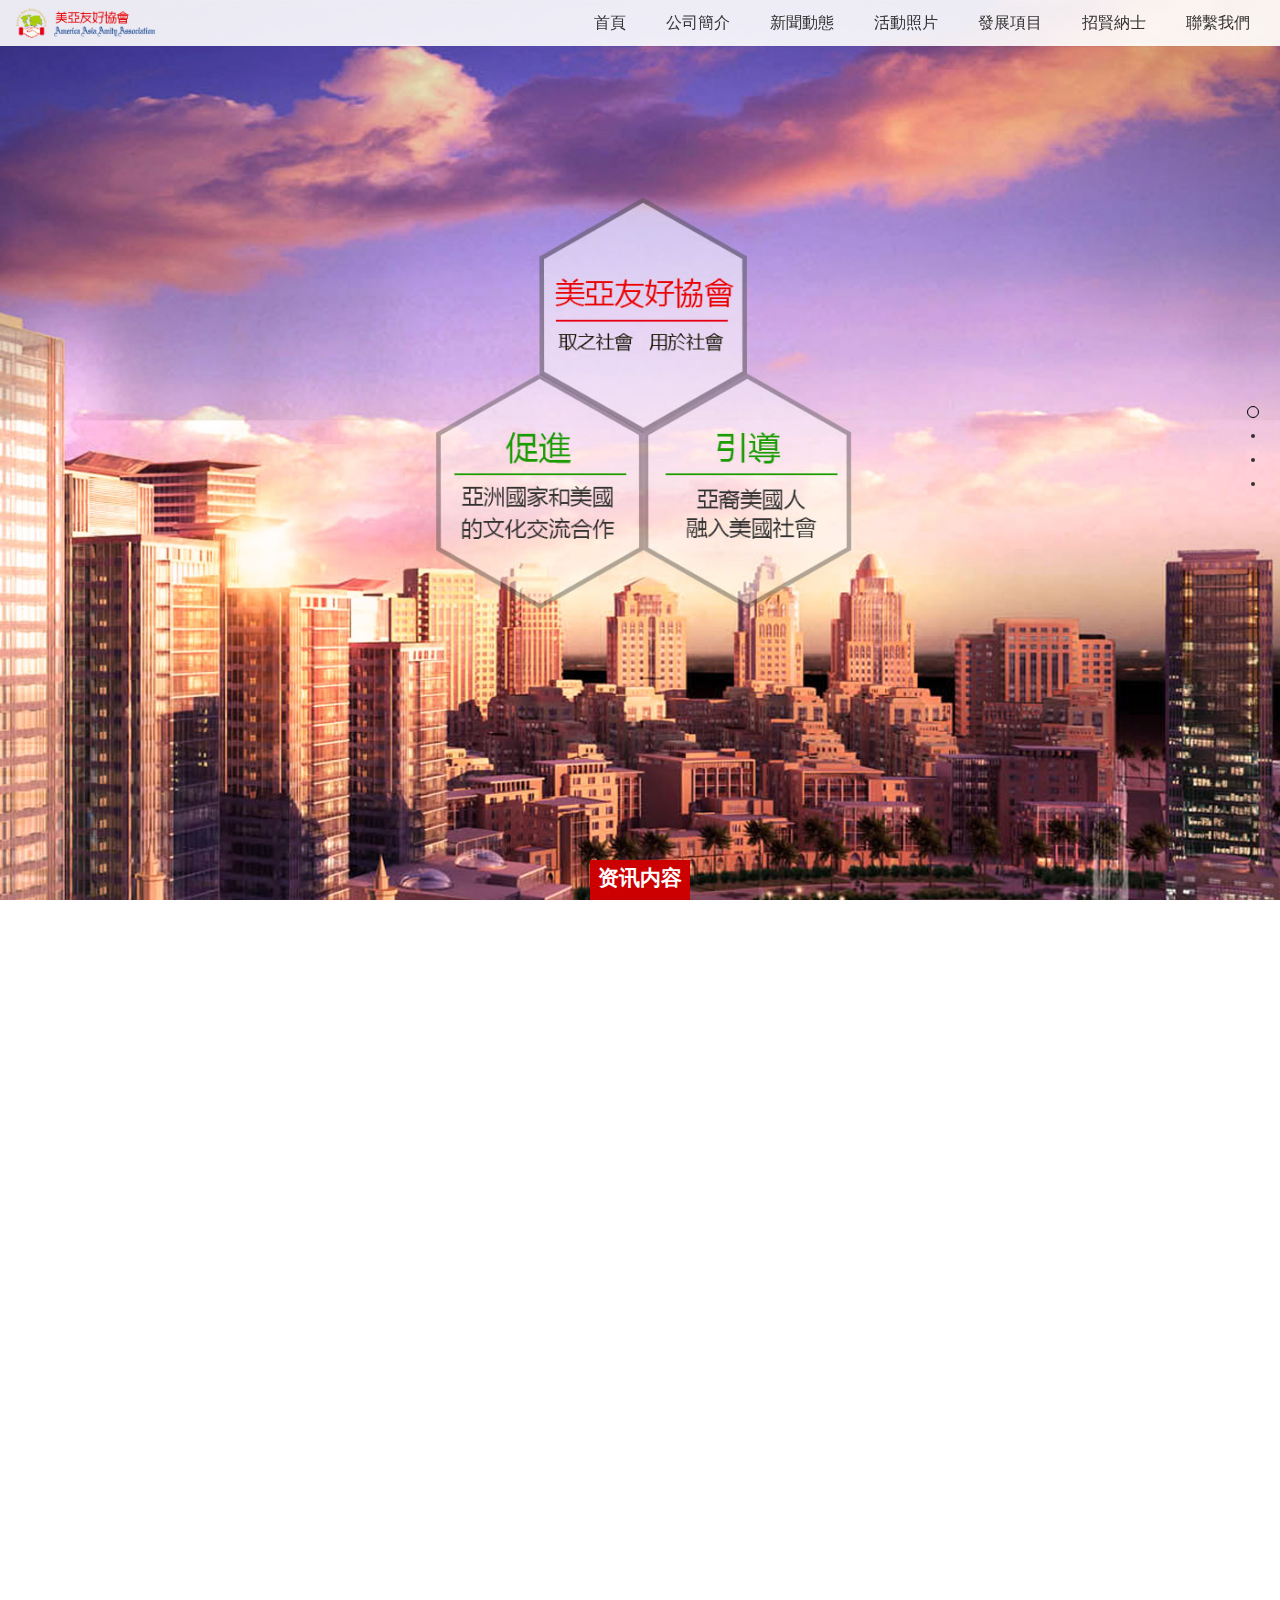
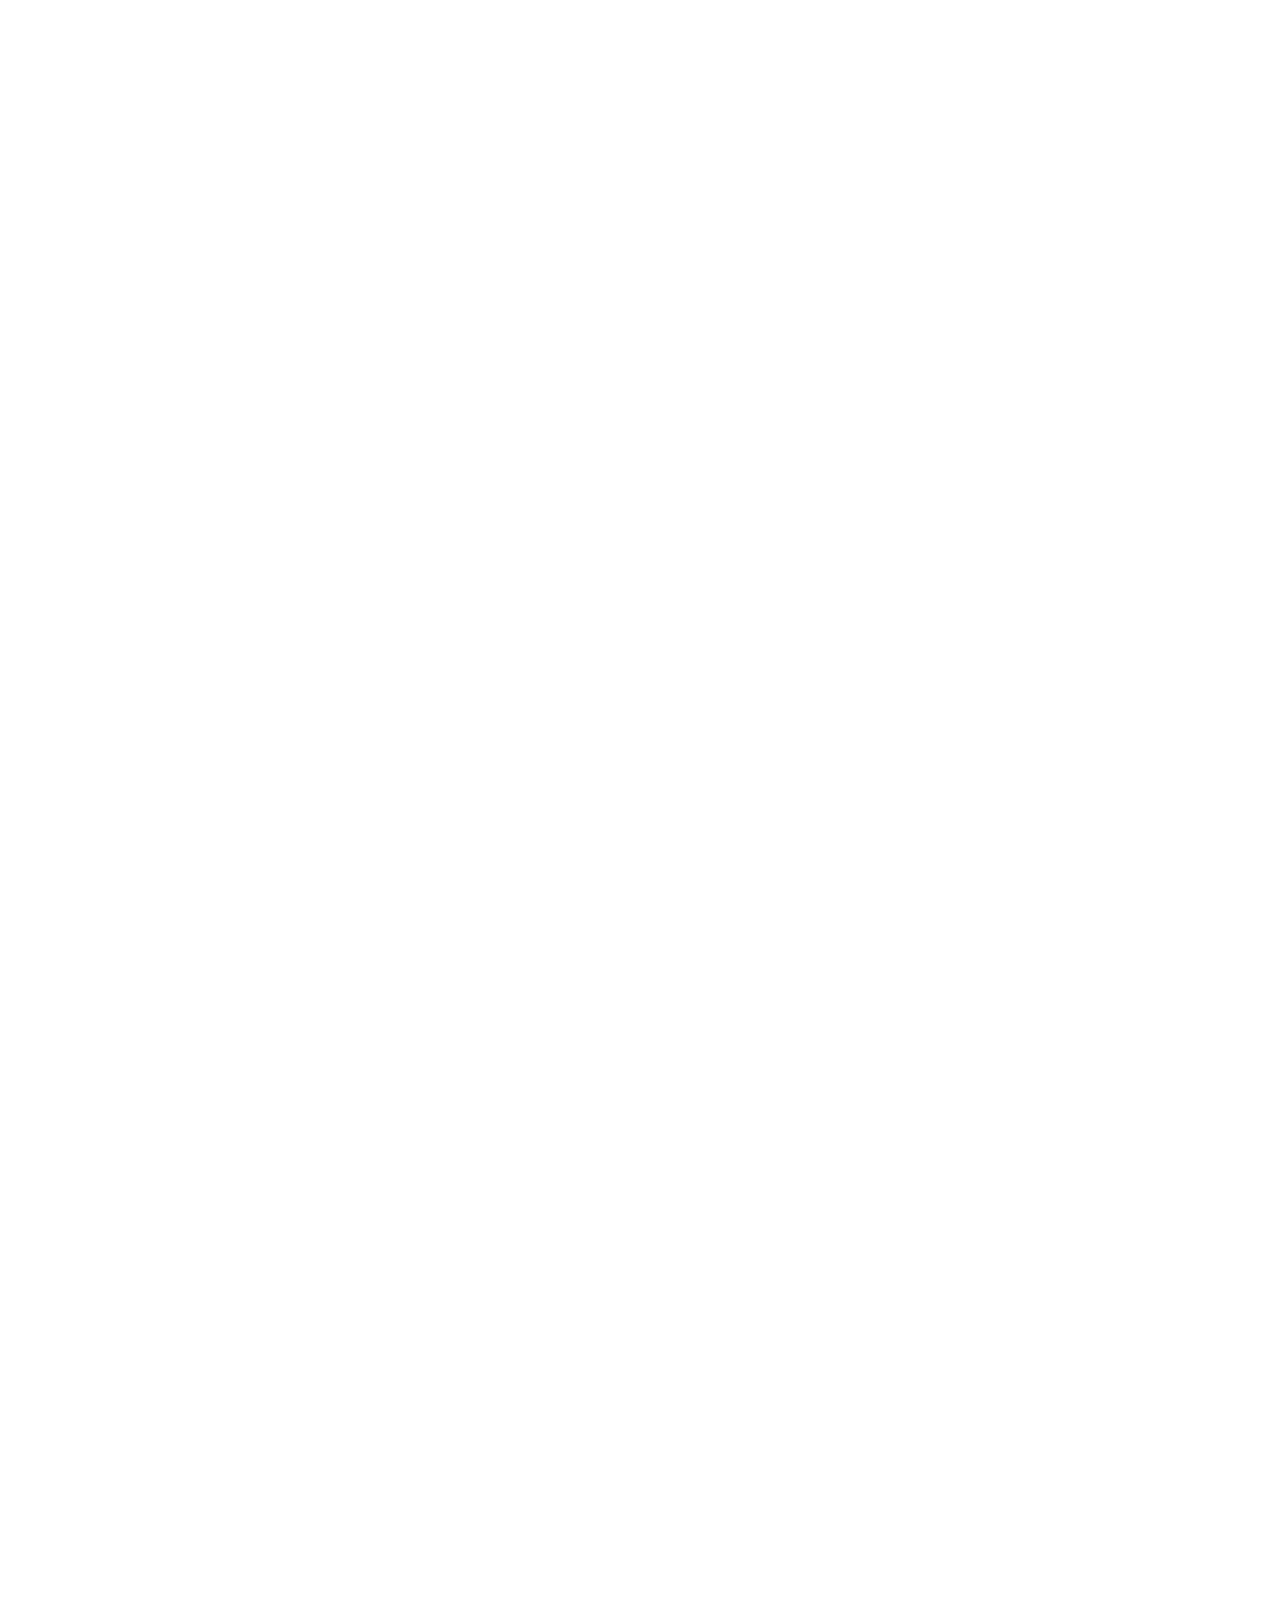
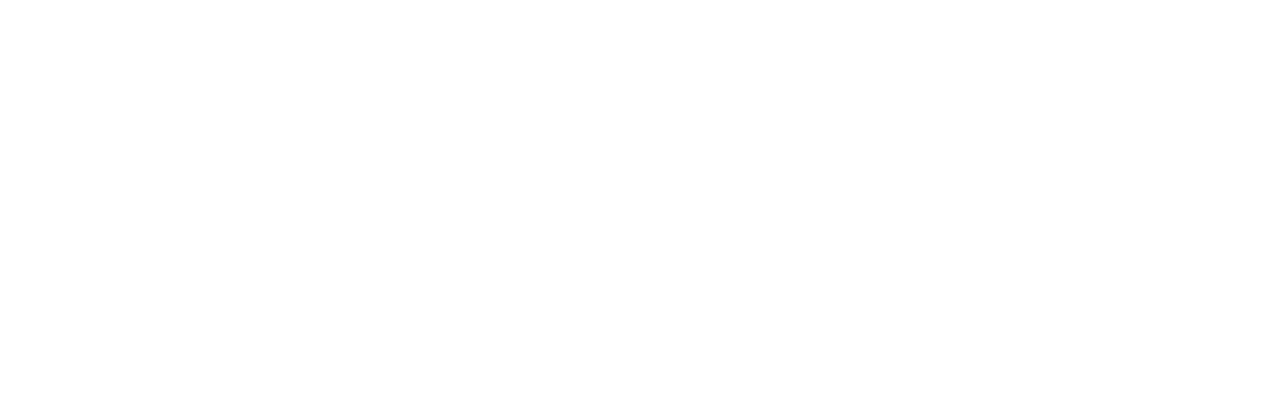
<file: 亚美友好/html/index.html>
<!DOCTYPE html>
<html lang="en">
<head>
  <meta charset="UTF-8">
  <title>美亚友好网站</title>
  <link rel="stylesheet" href="../css/index.css">
  <script src="../js/jquery.js"></script>
  <script src="../js/jquery.fullPage.min.js"></script>
  <script src="../js/common.js"></script>
  <script>
    $(document).ready(function() {
      $('#fullpage').fullpage({
        sectionsColor: ['#1bbc9b', '#4BBFC3', '#7BAABE', 'whitesmoke'],
        anchors: ['firstPage', 'secondPage', '3rdPage', '4thpage'],
        menu: '#menu',
        css3: true,
        afterLoad: function (anchorLink, index) {
          console.log(anchorLink)
          if ('4thpage' === anchorLink) {

            $('.main-con').slideDown();
          }
          if ('3rdPage' === anchorLink) {
            $('.main-con').slideUp();
          }
        }
      });
      $('.main h2').click(function(){
        if($('.main-con').is(':hidden')){
          $('.main-con').slideDown();
        } else {
          $('.main-con').slideUp();
        }
      })
      new Roll('active');
    });
  </script>
</head>
<body>
  <div class="header">
    <div class="logo"><img src="../image/logo.png" height="30" alt=""></div>
    <ul class="nav">
      <li><a href="index.html">首頁</a></li>
      <li><a href="about.html">公司簡介</a></li>
      <li><a href="news.html">新聞動態</a></li>
      <li><a href="photo.html">活動照片</a></li>
      <li><a href="case.html">發展項目</a></li>
      <li><a href="join.html">招賢納士</a></li>
      <li><a href="contact.html">聯繫我們</a></li>
    </ul>
  </div>
  <ul id="menu" class="fullPage-menu">
    <li data-menuanchor="firstPage" class="active"><a href="#firstPage"><span></span></a></li>
    <li data-menuanchor="secondPage" class=""><a href="#secondPage"><span></span></a></li>
    <li data-menuanchor="3rdPage" class=""><a href="#3rdPage"><span></span></a></li>
    <li data-menuanchor="4thpage" class=""><a href="#4thpage"><span></span></a></li>
  </ul>
  <div id="fullpage">
    <div class="section active" id="section0">
      <div class="bg"><img src="../image/section1.jpg" alt=""></div>
    </div>
    <div class="section" id="section1">
      <div class="bg"><img src="../image/page_bg_partners.jpg" alt=""></div>
    </div>
    <div class="section" id="section2">
      <div class="bg"><img src="../image/page_bg_content.jpg" alt=""></div>
    </div>
    <div class="section" id="section3">
      <div class="bg"><img src="../image/page_bg_casus.jpg" alt=""></div>
    </div>
  </div>
  <div class="main">
    <h2>资讯内容</h2>
    <div class="main-con cc">
      <div class="about">
        <h3>关于我们</h3>
        <p>美亚友好协公司簡介公司美亚友好协簡介公司美亚友好协簡介公司簡介公司簡美亚友好协介公司簡介公司簡介公司簡介公司簡介公司簡介公司簡介公司簡介公司簡介公介美亚友好协美亚友好协美亚友好协美亚友好协美亚友好协美亚友好协</p>
      </div>
      <div class="photo">
        <h3>活动图片</h3>
        <div id='active'>
          <span class="case-left">左</span>
          <div class="case-c">
            <ul class="case-list cc">                             
              <li><a href="#"><img src="../image/img.png" alt=""></a></li>
              <li><a href="#"><img src="../image/img.png" alt=""></a></li>
              <li><a href="#"><img src="../image/img.png" alt=""></a></li>
              <li><a href="#"><img src="../image/img.png" alt=""></a></li>  
              <li><a href="#"><img src="../image/img.png" alt=""></a></li>  
              <li><a href="#"><img src="../image/img.png" alt=""></a></li>  
              <li><a href="#"><img src="../image/img.png" alt=""></a></li>  
              <li><a href="#"><img src="../image/img.png" alt=""></a></li>  
            </ul>
          </div>
          <span class="case-right">右</span>
        </div>
      </div>
      <div class="link">
        <strong>友情链接：</strong><a href="#">美亚友好协</a><a href="#">美亚友好协</a><a href="#">美亚友好协</a>
      </div>
      <div class="index-foot">
        <div class="fl">©2014 美亚友好协</div>
        <div class="fr">
          地址：世界的某地；电话：18688888888；联系人：赵先生
        </div>
      </div>
    </div>
  </div>
</body>
</html>
</file>
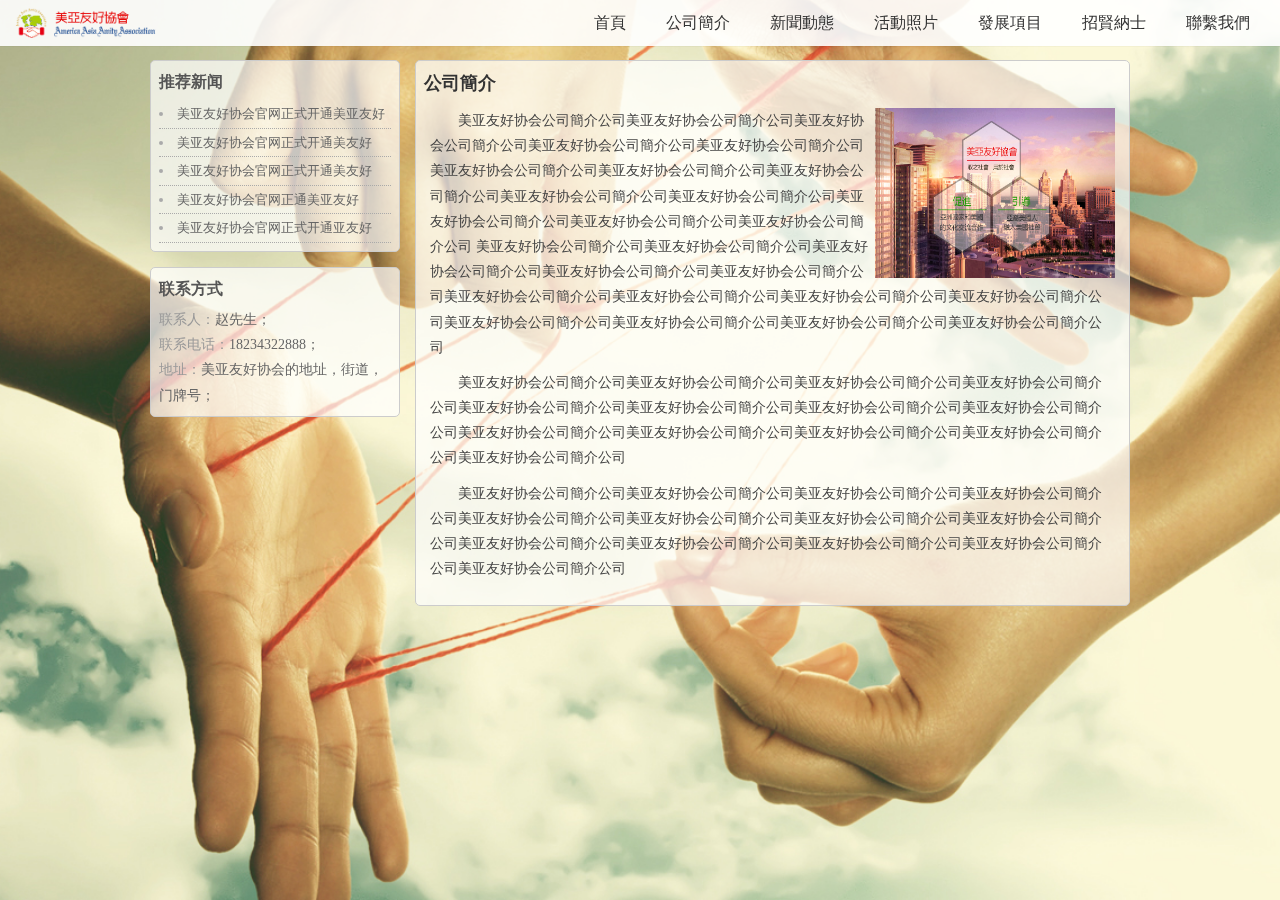
<file: 亚美友好/html/about.html>
<!DOCTYPE html>
<html lang="en">
<head>
  <meta charset="UTF-8">
  <title>美亚友好网站</title>
  <link rel="stylesheet" href="../css/index.css">
  <script src="../js/jquery.js"></script>
  <script src="../js/common.js"></script>
  <script>
    
  </script>
  <style>
    body{background: #f4f4f4}
  </style>
</head>
<body>
  <div class="header">
    <div class="logo"><img src="../image/logo.png" height="30" alt=""></div>
    <ul class="nav">
      <li><a href="index.html">首頁</a></li>
      <li><a href="about.html">公司簡介</a></li>
      <li><a href="news.html">新聞動態</a></li>
      <li><a href="photo.html">活動照片</a></li>
      <li><a href="case.html">發展項目</a></li>
      <li><a href="join.html">招賢納士</a></li>
      <li><a href="contact.html">聯繫我們</a></li>
    </ul>
  </div>
  <div class="page-wrap">
    <div class="page">
      <div class="box-mod">
        <h1>公司簡介</h1>
        <div class="con-wrap">
          <p>
            <img src="../image/about.png" class="fr" alt="" width="240" height="170">美亚友好协会公司簡介公司美亚友好协会公司簡介公司美亚友好协会公司簡介公司美亚友好协会公司簡介公司美亚友好协会公司簡介公司美亚友好协会公司簡介公司美亚友好协会公司簡介公司美亚友好协会公司簡介公司美亚友好协会公司簡介公司美亚友好协会公司簡介公司美亚友好协会公司簡介公司美亚友好协会公司簡介公司美亚友好协会公司簡介公司
            美亚友好协会公司簡介公司美亚友好协会公司簡介公司美亚友好协会公司簡介公司美亚友好协会公司簡介公司美亚友好协会公司簡介公司美亚友好协会公司簡介公司美亚友好协会公司簡介公司美亚友好协会公司簡介公司美亚友好协会公司簡介公司美亚友好协会公司簡介公司美亚友好协会公司簡介公司美亚友好协会公司簡介公司美亚友好协会公司簡介公司
          </p>
          <p>
            美亚友好协会公司簡介公司美亚友好协会公司簡介公司美亚友好协会公司簡介公司美亚友好协会公司簡介公司美亚友好协会公司簡介公司美亚友好协会公司簡介公司美亚友好协会公司簡介公司美亚友好协会公司簡介公司美亚友好协会公司簡介公司美亚友好协会公司簡介公司美亚友好协会公司簡介公司美亚友好协会公司簡介公司美亚友好协会公司簡介公司
          </p>
          <p>
            美亚友好协会公司簡介公司美亚友好协会公司簡介公司美亚友好协会公司簡介公司美亚友好协会公司簡介公司美亚友好协会公司簡介公司美亚友好协会公司簡介公司美亚友好协会公司簡介公司美亚友好协会公司簡介公司美亚友好协会公司簡介公司美亚友好协会公司簡介公司美亚友好协会公司簡介公司美亚友好协会公司簡介公司美亚友好协会公司簡介公司
          </p>
        </div>
      </div>
    </div>
    <div class="side">
      <div class="box-mod">
        <h3>推荐新闻</h3>
        <ul class="li-txt">
          <li><a href="#">美亚友好协会官网正式开通美亚友好</a></li>
          <li><a href="#">美亚友好协会官网正式开通美友好</a></li>
          <li><a href="#">美亚友好协会官网正式开通美友好</a></li>
          <li><a href="#">美亚友好协会官网正通美亚友好</a></li>
          <li><a href="#">美亚友好协会官网正式开通亚友好</a></li>
        </ul>
      </div>
      <div class="box-mod">
        <h3>联系方式</h3>
        <div class="sid-cantact">
          <p>
            <span>联系人：</span>赵先生；
          </p>
          <p>
            <span>联系电话：</span>18234322888；
          </p>
          <p>
            <span>地址：</span>美亚友好协会的地址，街道，门牌号；
          </p>
        </div>
      </div>
    </div>

  </div>
  <div class="wrap-bg" id='wrap-bg'></div>
  <script>
  background('wrap-bg', '../image/page_bg_content.jpg')
  </script>
</body>
</html>
</file>
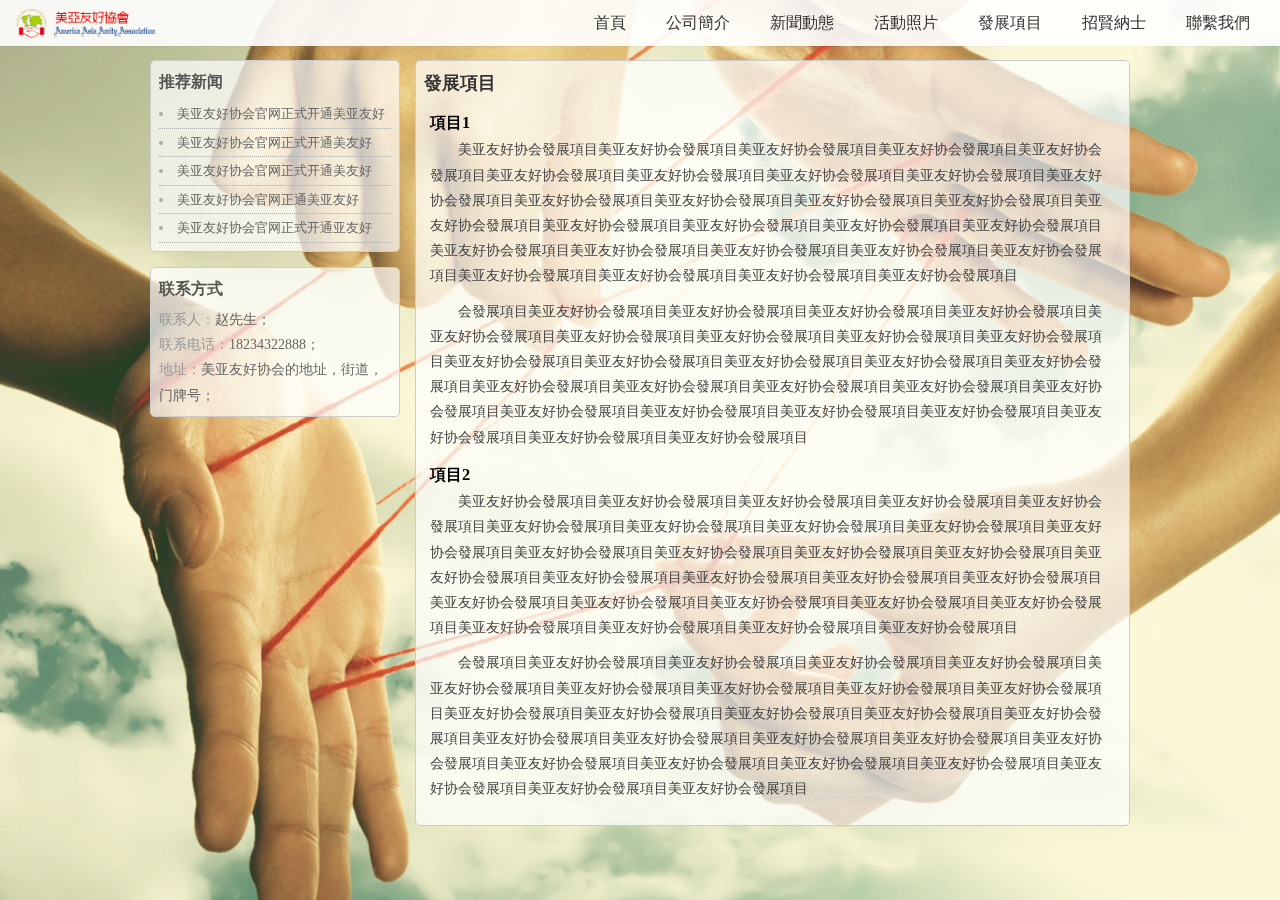
<file: 亚美友好/html/case.html>
<!DOCTYPE html>
<html lang="en">
<head>
  <meta charset="UTF-8">
  <title>美亚友好网站</title>
  <link rel="stylesheet" href="../css/index.css">
  <script src="../js/jquery.js"></script>
  <script src="../js/common.js"></script>
  <script>
    
  </script>
  <style>
    body{background: #f4f4f4}
  </style>
</head>
<body>
  <div class="header">
    <div class="logo"><img src="../image/logo.png" height="30" alt=""></div>
    <ul class="nav">
      <li><a href="index.html">首頁</a></li>
      <li><a href="about.html">公司簡介</a></li>
      <li><a href="news.html">新聞動態</a></li>
      <li><a href="photo.html">活動照片</a></li>
      <li><a href="case.html">發展項目</a></li>
      <li><a href="join.html">招賢納士</a></li>
      <li><a href="contact.html">聯繫我們</a></li>
    </ul>
  </div>
  <div class="page-wrap">
    <div class="page">
      <div class="box-mod">
        <h1>發展項目</h1>
        <div class="con-wrap">
          <h3>項目1</h3>            
          <p>
            美亚友好协会發展項目美亚友好协会發展項目美亚友好协会發展項目美亚友好协会發展項目美亚友好协会發展項目美亚友好协会發展項目美亚友好协会發展項目美亚友好协会發展項目美亚友好协会發展項目美亚友好协会發展項目美亚友好协会發展項目美亚友好协会發展項目美亚友好协会發展項目美亚友好协会發展項目美亚友好协会發展項目美亚友好协会發展項目美亚友好协会發展項目美亚友好协会發展項目美亚友好协会發展項目美亚友好协会發展項目美亚友好协会發展項目美亚友好协会發展項目美亚友好协会發展項目美亚友好协会發展項目美亚友好协会發展項目美亚友好协会發展項目美亚友好协会發展項目美亚友好协会發展項目
          </p>
          <p>
            会發展項目美亚友好协会發展項目美亚友好协会發展項目美亚友好协会發展項目美亚友好协会發展項目美亚友好协会發展項目美亚友好协会發展項目美亚友好协会發展項目美亚友好协会發展項目美亚友好协会發展項目美亚友好协会發展項目美亚友好协会發展項目美亚友好协会發展項目美亚友好协会發展項目美亚友好协会發展項目美亚友好协会發展項目美亚友好协会發展項目美亚友好协会發展項目美亚友好协会發展項目美亚友好协会發展項目美亚友好协会發展項目美亚友好协会發展項目美亚友好协会發展項目美亚友好协会發展項目美亚友好协会發展項目美亚友好协会發展項目美亚友好协会發展項目
          </p>
           <h3>項目2</h3>            
          <p>
            美亚友好协会發展項目美亚友好协会發展項目美亚友好协会發展項目美亚友好协会發展項目美亚友好协会發展項目美亚友好协会發展項目美亚友好协会發展項目美亚友好协会發展項目美亚友好协会發展項目美亚友好协会發展項目美亚友好协会發展項目美亚友好协会發展項目美亚友好协会發展項目美亚友好协会發展項目美亚友好协会發展項目美亚友好协会發展項目美亚友好协会發展項目美亚友好协会發展項目美亚友好协会發展項目美亚友好协会發展項目美亚友好协会發展項目美亚友好协会發展項目美亚友好协会發展項目美亚友好协会發展項目美亚友好协会發展項目美亚友好协会發展項目美亚友好协会發展項目美亚友好协会發展項目
          </p>
          <p>
            会發展項目美亚友好协会發展項目美亚友好协会發展項目美亚友好协会發展項目美亚友好协会發展項目美亚友好协会發展項目美亚友好协会發展項目美亚友好协会發展項目美亚友好协会發展項目美亚友好协会發展項目美亚友好协会發展項目美亚友好协会發展項目美亚友好协会發展項目美亚友好协会發展項目美亚友好协会發展項目美亚友好协会發展項目美亚友好协会發展項目美亚友好协会發展項目美亚友好协会發展項目美亚友好协会發展項目美亚友好协会發展項目美亚友好协会發展項目美亚友好协会發展項目美亚友好协会發展項目美亚友好协会發展項目美亚友好协会發展項目美亚友好协会發展項目
          </p>
        </div>
      </div>
    </div>
    <div class="side">
      <div class="box-mod">
        <h3>推荐新闻</h3>
        <ul class="li-txt">
          <li><a href="#">美亚友好协会官网正式开通美亚友好</a></li>
          <li><a href="#">美亚友好协会官网正式开通美友好</a></li>
          <li><a href="#">美亚友好协会官网正式开通美友好</a></li>
          <li><a href="#">美亚友好协会官网正通美亚友好</a></li>
          <li><a href="#">美亚友好协会官网正式开通亚友好</a></li>
        </ul>
      </div>
      <div class="box-mod">
        <h3>联系方式</h3>
        <div class="sid-cantact">
          <p>
            <span>联系人：</span>赵先生；
          </p>
          <p>
            <span>联系电话：</span>18234322888；
          </p>
          <p>
            <span>地址：</span>美亚友好协会的地址，街道，门牌号；
          </p>
        </div>
      </div>
    </div>

  </div>
  <div class="wrap-bg" id='wrap-bg'></div>
  <script>
  background('wrap-bg', '../image/page_bg_content.jpg')
  </script>
</body>
</html>
</file>
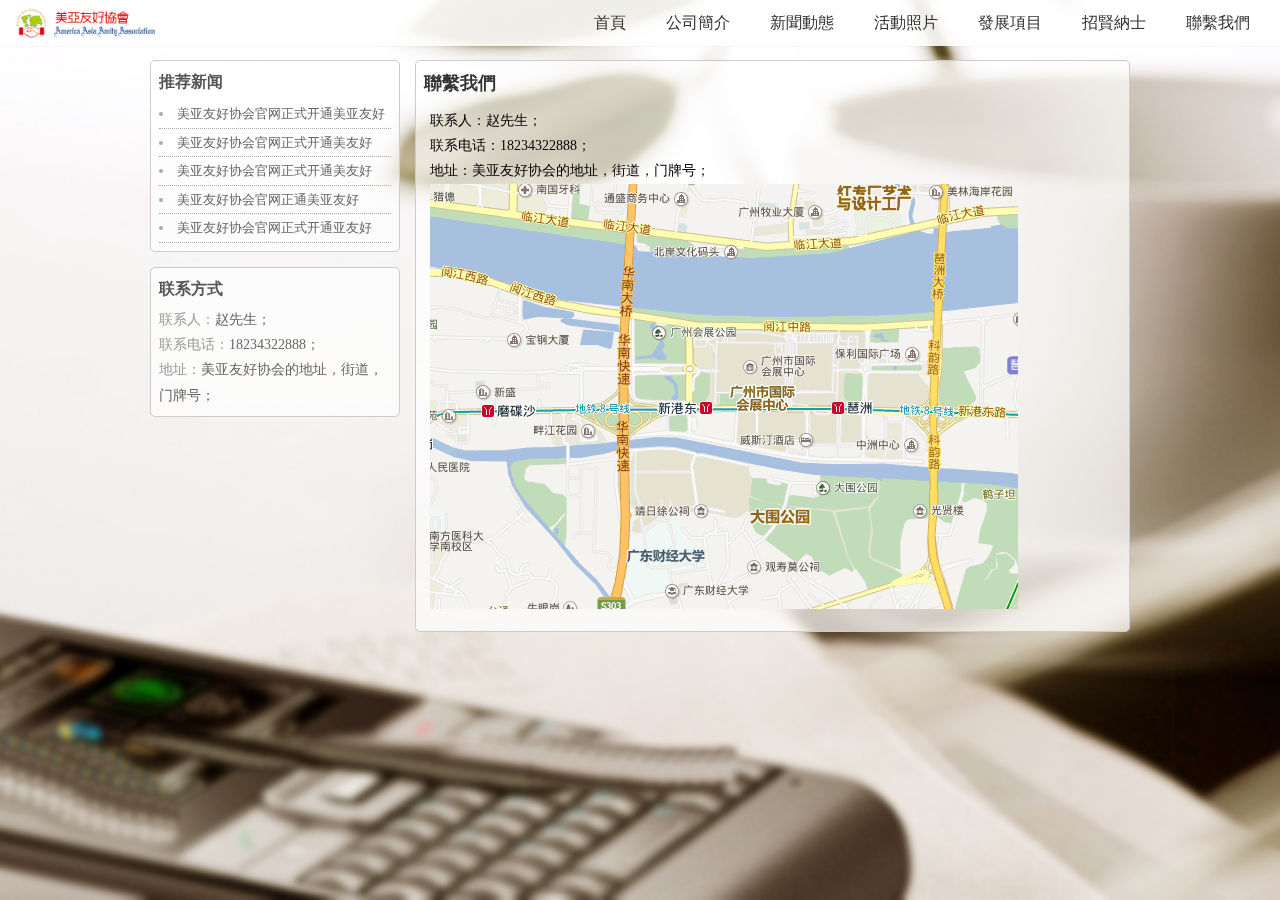
<file: 亚美友好/html/contact.html>
<!DOCTYPE html>
<html lang="en">
<head>
  <meta charset="UTF-8">
  <title>美亚友好网站</title>
  <link rel="stylesheet" href="../css/index.css">
  <script src="../js/jquery.js"></script>
  <script src="../js/common.js"></script>
  <script>
    
  </script>
  <style>
    body{background: #f4f4f4}
  </style>
</head>
<body>
  <div class="header">
    <div class="logo"><img src="../image/logo.png" height="30" alt=""></div>
    <ul class="nav">
      <li><a href="index.html">首頁</a></li>
      <li><a href="about.html">公司簡介</a></li>
      <li><a href="news.html">新聞動態</a></li>
      <li><a href="photo.html">活動照片</a></li>
      <li><a href="case.html">發展項目</a></li>
      <li><a href="join.html">招賢納士</a></li>
      <li><a href="contact.html">聯繫我們</a></li>
    </ul>
  </div>
  <div class="page-wrap">
    <div class="page">
      <div class="box-mod">
        <h1>聯繫我們</h1>
        <div class="con-wrap">
           <div>
            <span>联系人：</span>赵先生；
          </div>
          <div>
            <span>联系电话：</span>18234322888；
          </div>
          <div>
            <span>地址：</span>美亚友好协会的地址，街道，门牌号；
          </div>
          <img src="../image/map.png" alt="">
        </div>
      </div>
    </div>
    <div class="side">
      <div class="box-mod">
        <h3>推荐新闻</h3>
        <ul class="li-txt">
          <li><a href="#">美亚友好协会官网正式开通美亚友好</a></li>
          <li><a href="#">美亚友好协会官网正式开通美友好</a></li>
          <li><a href="#">美亚友好协会官网正式开通美友好</a></li>
          <li><a href="#">美亚友好协会官网正通美亚友好</a></li>
          <li><a href="#">美亚友好协会官网正式开通亚友好</a></li>
        </ul>
      </div>
      <div class="box-mod">
        <h3>联系方式</h3>
        <div class="sid-cantact">
          <p>
            <span>联系人：</span>赵先生；
          </p>
          <p>
            <span>联系电话：</span>18234322888；
          </p>
          <p>
            <span>地址：</span>美亚友好协会的地址，街道，门牌号；
          </p>
        </div>
      </div>
    </div>

  </div>
  <div class="wrap-bg" id='wrap-bg'></div>
  <script>
  background('wrap-bg', '../image/page_bg_contact.jpg')
  </script>
</body>
</html>
</file>
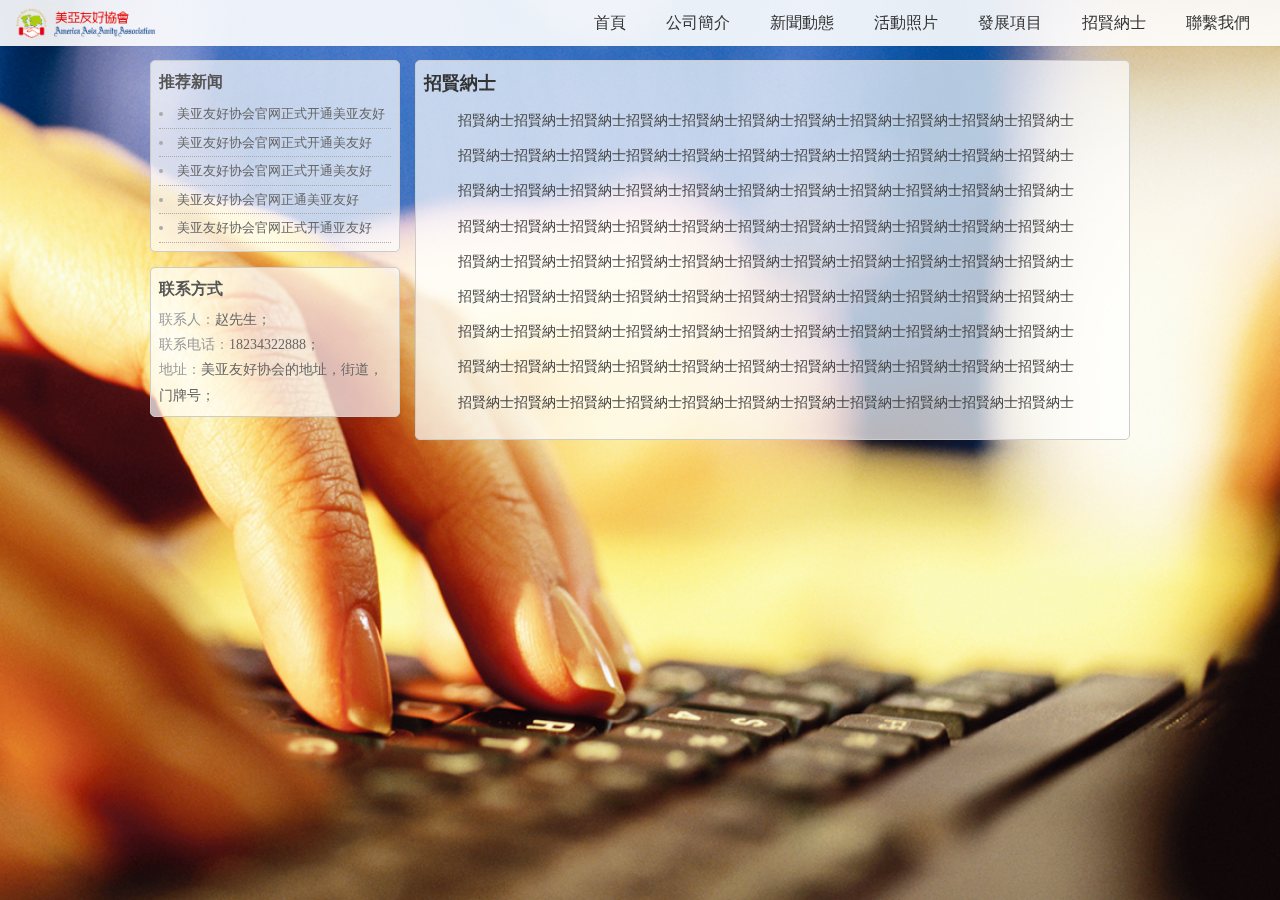
<file: 亚美友好/html/join.html>
<!DOCTYPE html>
<html lang="en">
<head>
  <meta charset="UTF-8">
  <title>美亚友好网站</title>
  <link rel="stylesheet" href="../css/index.css">
  <script src="../js/jquery.js"></script>
  <script src="../js/common.js"></script>
  <script>
    
  </script>
  <style>
    body{background: #f4f4f4}
  </style>
</head>
<body>
  <div class="header">
    <div class="logo"><img src="../image/logo.png" height="30" alt=""></div>
    <ul class="nav">
      <li><a href="index.html">首頁</a></li>
      <li><a href="about.html">公司簡介</a></li>
      <li><a href="news.html">新聞動態</a></li>
      <li><a href="photo.html">活動照片</a></li>
      <li><a href="case.html">發展項目</a></li>
      <li><a href="join.html">招賢納士</a></li>
      <li><a href="contact.html">聯繫我們</a></li>
    </ul>
  </div>
  <div class="page-wrap">
    <div class="page">
      <div class="box-mod">
        <h1>招賢納士</h1>
        <div class="con-wrap">
          <p>招賢納士招賢納士招賢納士招賢納士招賢納士招賢納士招賢納士招賢納士招賢納士招賢納士招賢納士</p>
          <p>招賢納士招賢納士招賢納士招賢納士招賢納士招賢納士招賢納士招賢納士招賢納士招賢納士招賢納士</p>
          <p>招賢納士招賢納士招賢納士招賢納士招賢納士招賢納士招賢納士招賢納士招賢納士招賢納士招賢納士</p>
          <p>招賢納士招賢納士招賢納士招賢納士招賢納士招賢納士招賢納士招賢納士招賢納士招賢納士招賢納士</p>
          <p>招賢納士招賢納士招賢納士招賢納士招賢納士招賢納士招賢納士招賢納士招賢納士招賢納士招賢納士</p>
          <p>招賢納士招賢納士招賢納士招賢納士招賢納士招賢納士招賢納士招賢納士招賢納士招賢納士招賢納士</p>
          <p>招賢納士招賢納士招賢納士招賢納士招賢納士招賢納士招賢納士招賢納士招賢納士招賢納士招賢納士</p>
          <p>招賢納士招賢納士招賢納士招賢納士招賢納士招賢納士招賢納士招賢納士招賢納士招賢納士招賢納士</p>
          <p>招賢納士招賢納士招賢納士招賢納士招賢納士招賢納士招賢納士招賢納士招賢納士招賢納士招賢納士</p>
        </div>
      </div>
    </div>
    <div class="side">
      <div class="box-mod">
        <h3>推荐新闻</h3>
        <ul class="li-txt">
          <li><a href="#">美亚友好协会官网正式开通美亚友好</a></li>
          <li><a href="#">美亚友好协会官网正式开通美友好</a></li>
          <li><a href="#">美亚友好协会官网正式开通美友好</a></li>
          <li><a href="#">美亚友好协会官网正通美亚友好</a></li>
          <li><a href="#">美亚友好协会官网正式开通亚友好</a></li>
        </ul>
      </div>
      <div class="box-mod">
        <h3>联系方式</h3>
        <div class="sid-cantact">
          <p>
            <span>联系人：</span>赵先生；
          </p>
          <p>
            <span>联系电话：</span>18234322888；
          </p>
          <p>
            <span>地址：</span>美亚友好协会的地址，街道，门牌号；
          </p>
        </div>
      </div>
    </div>

  </div>
  <div class="wrap-bg" id='wrap-bg'></div>
  <script>
  background('wrap-bg', '../image/page_bg_partners.jpg')
  </script>
</body>
</html>
</file>
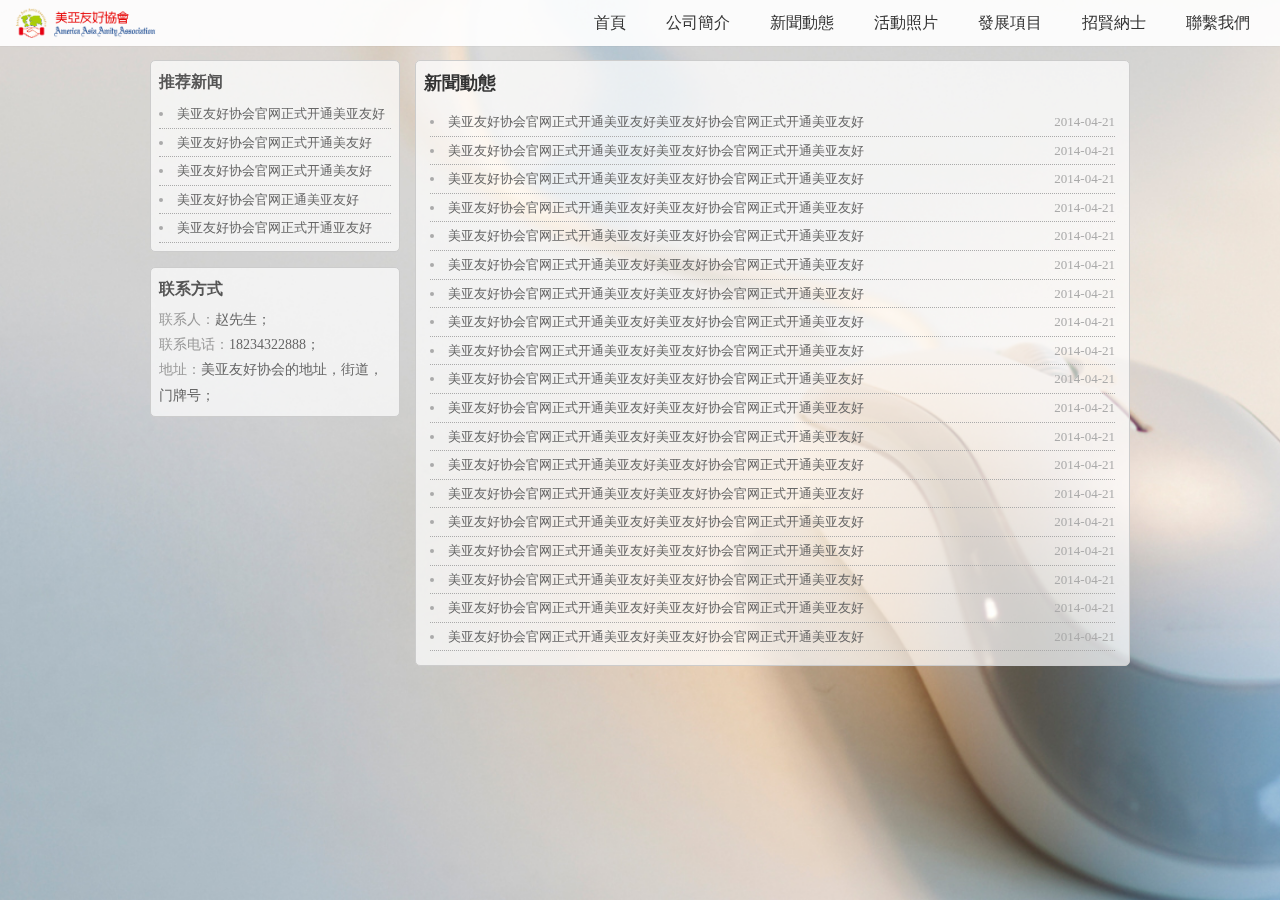
<file: 亚美友好/html/news.html>
<!DOCTYPE html>
<html lang="en">
<head>
  <meta charset="UTF-8">
  <title>美亚友好网站</title>
  <link rel="stylesheet" href="../css/index.css">
  <script src="../js/jquery.js"></script>
  <script src="../js/common.js"></script>
  <script>
    
  </script>
  <style>
    body{background: #f4f4f4}
  </style>
</head>
<body>
  <div class="header">
    <div class="logo"><img src="../image/logo.png" height="30" alt=""></div>
    <ul class="nav">
      <li><a href="index.html">首頁</a></li>
      <li><a href="about.html">公司簡介</a></li>
      <li><a href="news.html">新聞動態</a></li>
      <li><a href="photo.html">活動照片</a></li>
      <li><a href="case.html">發展項目</a></li>
      <li><a href="join.html">招賢納士</a></li>
      <li><a href="contact.html">聯繫我們</a></li>
    </ul>
  </div>
  <div class="page-wrap">
    <div class="page">
      <div class="box-mod">
        <h1>新聞動態</h1>
        <div class="con-wrap">
         <ul class="li-txt">
           <li><span class="fr">2014-04-21</span><a href="#">美亚友好协会官网正式开通美亚友好美亚友好协会官网正式开通美亚友好</a></li>
           <li><span class="fr">2014-04-21</span><a href="#">美亚友好协会官网正式开通美亚友好美亚友好协会官网正式开通美亚友好</a></li>
           <li><span class="fr">2014-04-21</span><a href="#">美亚友好协会官网正式开通美亚友好美亚友好协会官网正式开通美亚友好</a></li>
           <li><span class="fr">2014-04-21</span><a href="#">美亚友好协会官网正式开通美亚友好美亚友好协会官网正式开通美亚友好</a></li>
           <li><span class="fr">2014-04-21</span><a href="#">美亚友好协会官网正式开通美亚友好美亚友好协会官网正式开通美亚友好</a></li>
           <li><span class="fr">2014-04-21</span><a href="#">美亚友好协会官网正式开通美亚友好美亚友好协会官网正式开通美亚友好</a></li>
           <li><span class="fr">2014-04-21</span><a href="#">美亚友好协会官网正式开通美亚友好美亚友好协会官网正式开通美亚友好</a></li>
           <li><span class="fr">2014-04-21</span><a href="#">美亚友好协会官网正式开通美亚友好美亚友好协会官网正式开通美亚友好</a></li>
           <li><span class="fr">2014-04-21</span><a href="#">美亚友好协会官网正式开通美亚友好美亚友好协会官网正式开通美亚友好</a></li>
           <li><span class="fr">2014-04-21</span><a href="#">美亚友好协会官网正式开通美亚友好美亚友好协会官网正式开通美亚友好</a></li>
           <li><span class="fr">2014-04-21</span><a href="#">美亚友好协会官网正式开通美亚友好美亚友好协会官网正式开通美亚友好</a></li>
           <li><span class="fr">2014-04-21</span><a href="#">美亚友好协会官网正式开通美亚友好美亚友好协会官网正式开通美亚友好</a></li>
           <li><span class="fr">2014-04-21</span><a href="#">美亚友好协会官网正式开通美亚友好美亚友好协会官网正式开通美亚友好</a></li>
           <li><span class="fr">2014-04-21</span><a href="#">美亚友好协会官网正式开通美亚友好美亚友好协会官网正式开通美亚友好</a></li>
           <li><span class="fr">2014-04-21</span><a href="#">美亚友好协会官网正式开通美亚友好美亚友好协会官网正式开通美亚友好</a></li>
           <li><span class="fr">2014-04-21</span><a href="#">美亚友好协会官网正式开通美亚友好美亚友好协会官网正式开通美亚友好</a></li>
           <li><span class="fr">2014-04-21</span><a href="#">美亚友好协会官网正式开通美亚友好美亚友好协会官网正式开通美亚友好</a></li>
           <li><span class="fr">2014-04-21</span><a href="#">美亚友好协会官网正式开通美亚友好美亚友好协会官网正式开通美亚友好</a></li>
           <li><span class="fr">2014-04-21</span><a href="#">美亚友好协会官网正式开通美亚友好美亚友好协会官网正式开通美亚友好</a></li>
         </ul>
        </div>
      </div>
    </div>
    <div class="side">
      <div class="box-mod">
        <h3>推荐新闻</h3>
        <ul class="li-txt">
          <li><a href="#">美亚友好协会官网正式开通美亚友好</a></li>
          <li><a href="#">美亚友好协会官网正式开通美友好</a></li>
          <li><a href="#">美亚友好协会官网正式开通美友好</a></li>
          <li><a href="#">美亚友好协会官网正通美亚友好</a></li>
          <li><a href="#">美亚友好协会官网正式开通亚友好</a></li>
        </ul>
      </div>
      <div class="box-mod">
        <h3>联系方式</h3>
        <div class="sid-cantact">
          <p>
            <span>联系人：</span>赵先生；
          </p>
          <p>
            <span>联系电话：</span>18234322888；
          </p>
          <p>
            <span>地址：</span>美亚友好协会的地址，街道，门牌号；
          </p>
        </div>
      </div>
    </div>

  </div>
  <div class="wrap-bg" id='wrap-bg'></div>
  <script>
  background('wrap-bg', '../image/page_bg_scope.jpg')
  </script>
</body>
</html>
</file>
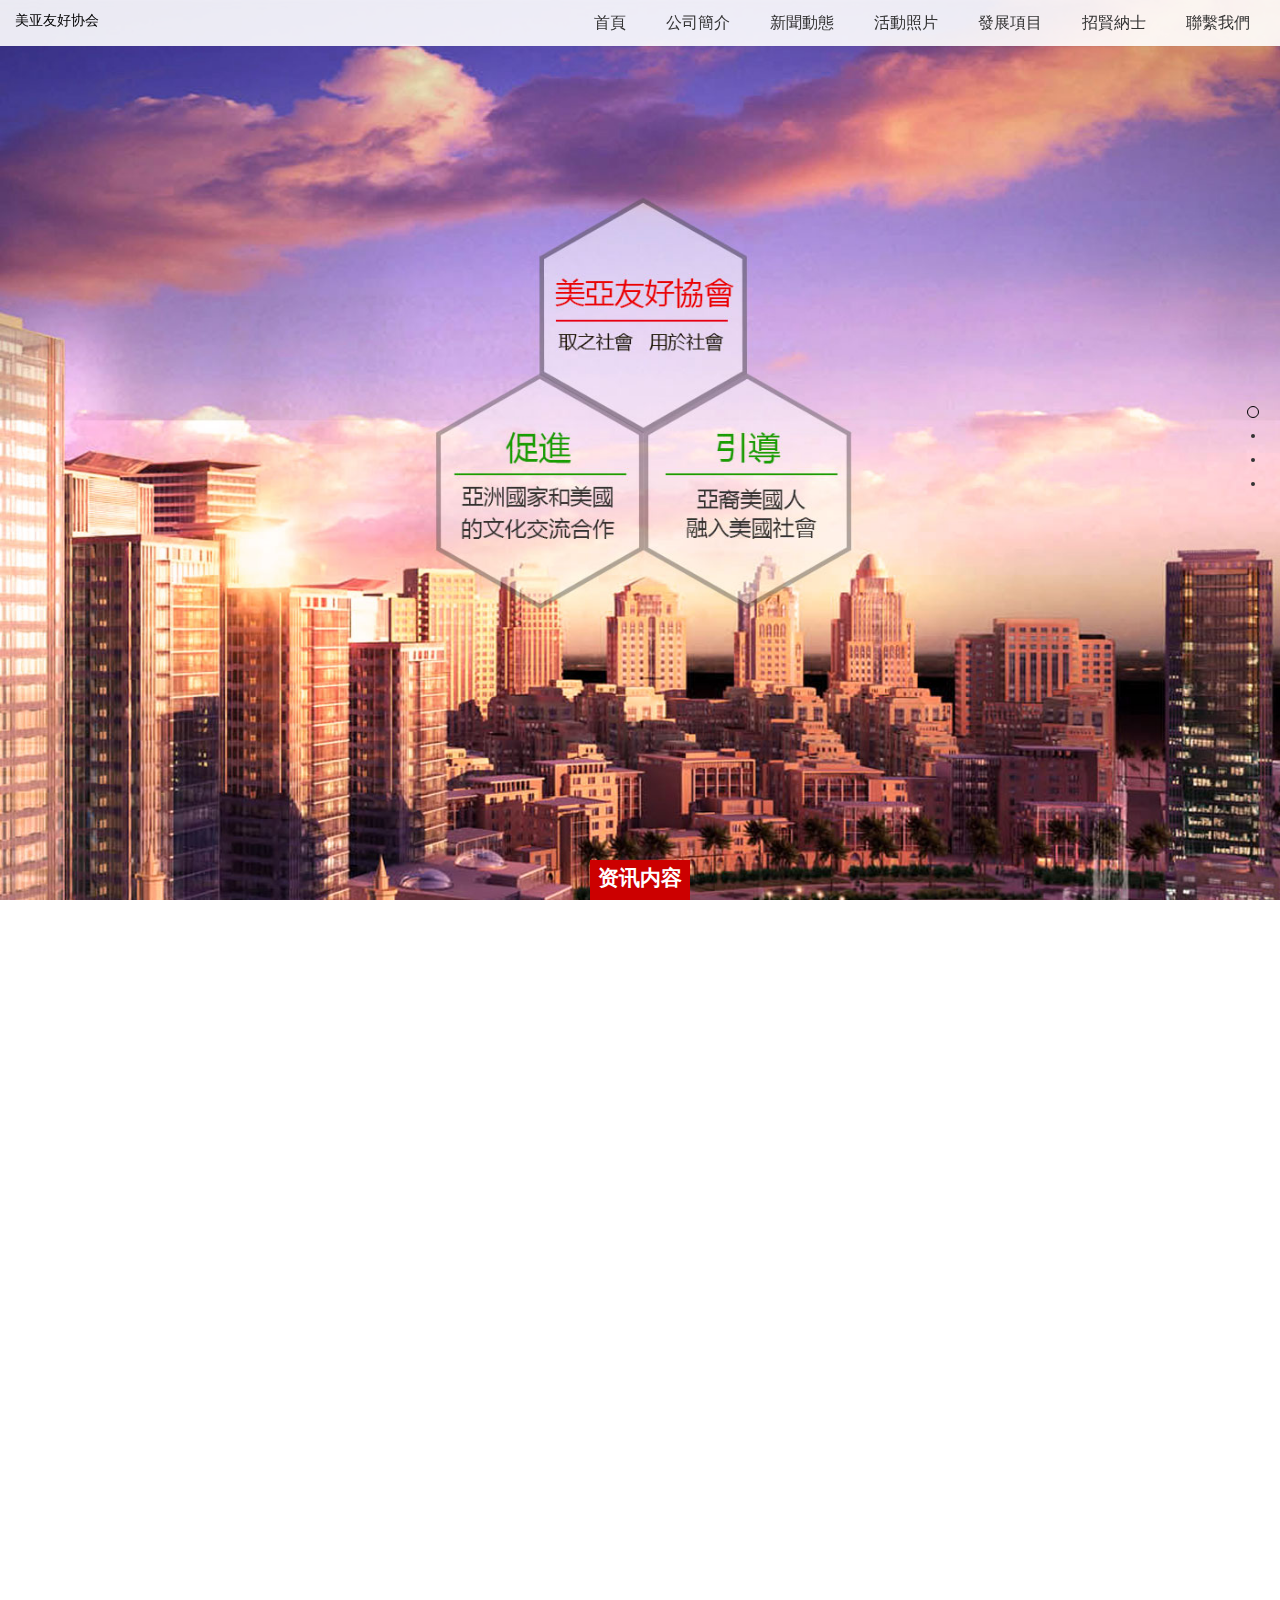
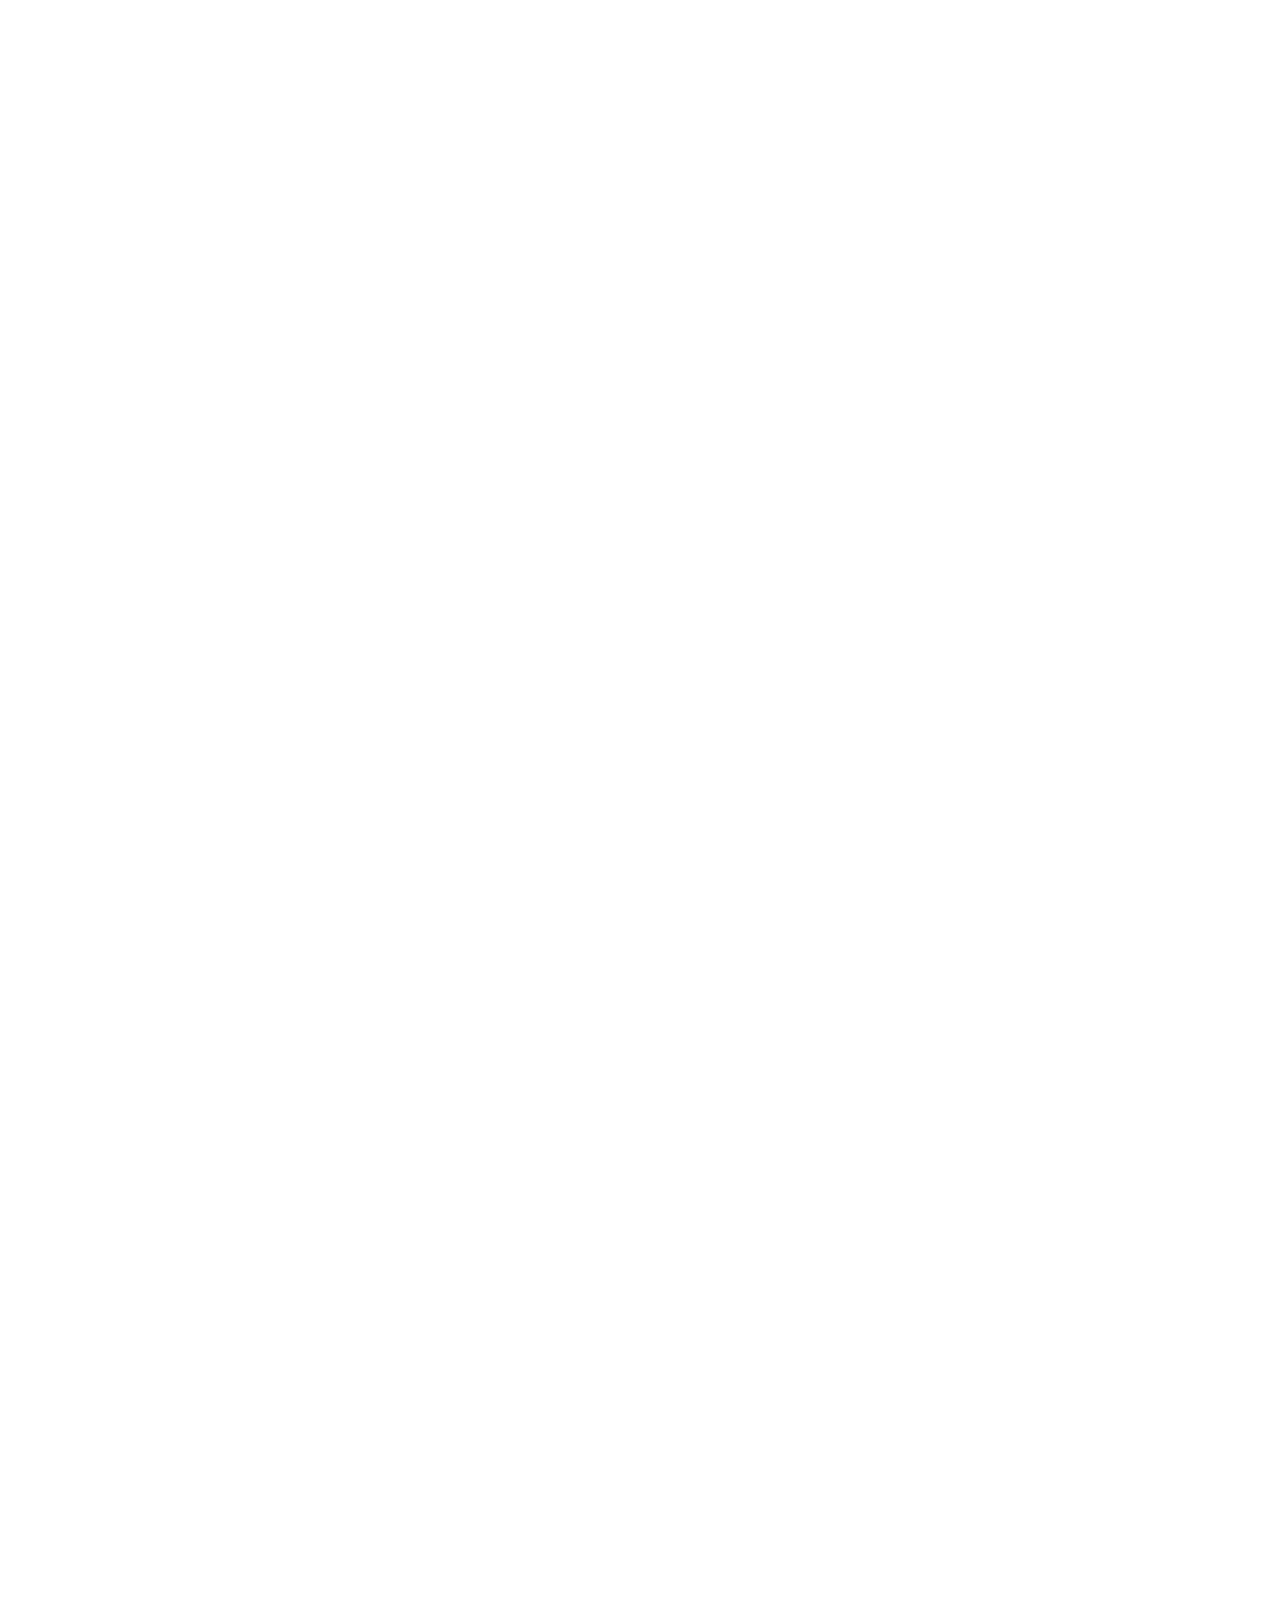
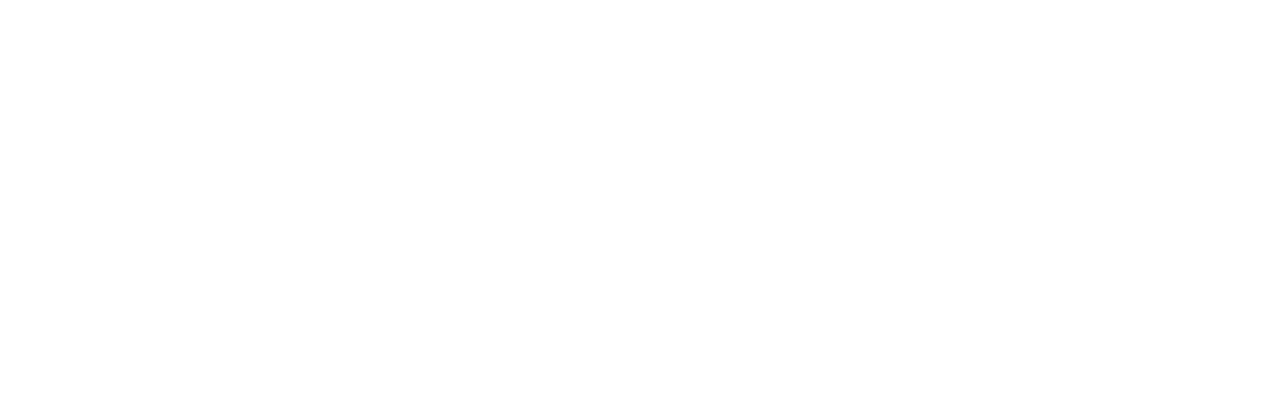
<file: 亚美友好/html/photo.html>
<!DOCTYPE html>
<html lang="en">
<head>
  <meta charset="UTF-8">
  <title>美亚友好网站</title>
  <link rel="stylesheet" href="../css/index.css">
  <script src="../js/jquery.js"></script>
  <script src="../js/jquery.fullPage.min.js"></script>
  <script>
    $(document).ready(function() {
      $('#fullpage').fullpage({
        sectionsColor: ['#1bbc9b', '#4BBFC3', '#7BAABE', 'whitesmoke'],
        anchors: ['firstPage', 'secondPage', '3rdPage', '4thpage'],
        menu: '#menu',
        css3: true,
        afterLoad: function (anchorLink, index) {
          console.log(anchorLink)
          if ('4thpage' === anchorLink) {

            $('.main-con').slideDown();
          }
          if ('3rdPage' === anchorLink) {
            $('.main-con').slideUp();
          }
        }
      });
      $('.main h2').click(function(){
        if($('.main-con').is(':hidden')){
          $('.main-con').slideDown();
        } else {
          $('.main-con').slideUp();
        }
      })
    });
  </script>
</head>
<body>
  <div class="header">
    <div class="logo">美亚友好协会</div>
    <ul class="nav">
      <li><a href="index.html">首頁</a></li>
      <li><a href="">公司簡介</a></li>
      <li><a href="">新聞動態</a></li>
      <li><a href="">活動照片</a></li>
      <li><a href="">發展項目</a></li>
      <li><a href="">招賢納士</a></li>
      <li><a href="">聯繫我們</a></li>
    </ul>
  </div>
  <ul id="menu" class="fullPage-menu">
    <li data-menuanchor="firstPage" class="active"><a href="#firstPage"><span></span></a></li>
    <li data-menuanchor="secondPage" class=""><a href="#secondPage"><span></span></a></li>
    <li data-menuanchor="3rdPage" class=""><a href="#3rdPage"><span></span></a></li>
    <li data-menuanchor="4thpage" class=""><a href="#4thpage"><span></span></a></li>
  </ul>
  <div id="fullpage">
    <div class="section active" id="section0">
      <div class="bg"><img src="../image/section1.jpg" alt=""></div>
    </div>
    <div class="section" id="section1">
      <div class="bg"><img src="../image/section2.jpg" alt=""></div>
    </div>
    <div class="section" id="section2">
      <div class="bg"><img src="../image/section3.jpg" alt=""></div>
    </div>
    <div class="section" id="section3">
      <div class="bg"><img src="../image/section4.jpg" alt=""></div>
    </div>
  </div>
  <div class="main">
    <h2>资讯内容</h2>
    <div class="main-con cc">
      <div class="about">
        <h3>关于我们</h3>
        <p>关于我们关于我们关于我们关于我们关于我们关于我们关于我们关于我们</p>
      </div>
      <div class="photo">
        <h3>活动图片</h3>
        <ul>
          <li><a href="#"><img src="../image/section3.jpg" alt=""></a></li>
          <li><a href="#"><img src="../image/section3.jpg" alt=""></a></li>
          <li><a href="#"><img src="../image/section3.jpg" alt=""></a></li>
          <li><a href="#"><img src="../image/section3.jpg" alt=""></a></li>
        </ul>
      </div>
    </div>
  </div>
</body>
</html>
</file>
<file: 亚美友好/css/index.css>
*{margin:0;padding:0;}
body {font:14px/1.8 'Microsoft Yahei', verdana;}
ul,li{list-style: none;}
a,a:hover{
    text-decoration: none
}
.cc{
    zoom: 1;
}
.cc:after{
    content: '.';
    display: block;
    clear: both;
    height: 0;
    overflow: hidden;
}
.header{
    position: fixed;top:0;z-index:99;
    width:100%;
    background: rgba(255,255,255,.9);
    /*border-bottom: 1px solid #d8d8d8;*/
    box-shadow: 0 -1px 2px rgba(9,9,9,.4);
}
.logo{
    float:left;
    height: 30px;
    margin:8px 15px;
}
.nav{
    float:right; 
    padding-right: 10px; 
}
.nav li{
    float:left;
}
.nav li a{
    display: block;
    float:left;
    padding:0 20px;
    height: 46px;
    color:#333;
    font:16px/46px "Microsoft Yahei", verdana;
}
.nav li a:hover{
    color:#fff;
    background:  rgba(200,0,0,.7);;
    /*-webkit-transition:background,color 1s;
    -o-transition:background 1s;
    -moz-transition:background 1s;
    -ms-transition:background 1s;
    transition:background 1s;*/
}
/* 右侧导航 */
.fullPage-menu {
    position: fixed; top:50%;right:15px;z-index:100;
    opacity:1;-ms-filter:none;filter:none;
    _display: none; font-size: 12px;
    margin-top: -50px;
    transition: right 0.7S cubic-bezier(0.825, 0, 0.5, 1);
    -webkit-transition: right 0.7S cubic-bezier(0.825, 0, 0.5, 1);
    -moz-transition: right 0.7S cubic-bezier(0.825, 0, 0.5, 1);
    -o-transition: right 0.7S cubic-bezier(0.825, 0, 0.5, 1);
    -ms-transition: right 0.7S cubic-bezier(0.825, 0, 0.5, 1);
}
.fullPage-menu li {
    display: block;
    position: relative;
}
.fullPage-menu li a {
    position: relative;
    z-index: 1;
    display: block;
    width: 4px;
    height:4px;
    padding:10px;
    cursor: pointer;
    text-decoration: none;
}
.fullPage-menu span {
    position: absolute;
    display: block;
    width: 4px;
    height: 4px;
    background-color: #333;
    border-radius:50%;
    -webkit-border-radius:50%;
}
.fullPage-menu .active span {
    background: none;
    border:1px solid #000;
    left: 6px;
    top:6px;
    width:10px;
    height:10px;
}

.section { position: relative; overflow: hidden;}
.section .bg { position: absolute; left: 0; top: 0; width: 100%; height: 100%;}
.section .bg img { display: block; width: 100%; height: 100%;}

.main{
    position: fixed;
    z-index: 999;
    bottom: 0;
    width: 100%;
    background: #c00;
    color: #fff;
}
.main h2{
    position: absolute;
    top:-40px;
    left:50%;
    width: 100px;
    height:40px;
    margin-left: -50px;
    background: #c00;
    color: #fff;
    text-align: center;
    font:16px/40px 'Microsoft Yahei' verdana;
    cursor: pointer;
}
.main-con{
    display: none;
    width: 1000px;
    margin: 0 auto;
    padding:0px 0 20px;
}
.main h3{
    color: #fff;
    font:16px/40px 'Microsoft Yahei' verdana;
}
.about{
    float:left;
    width:250px;
}
.about p{
    line-height: 1.4;font-size: 13px;color: #eee
}
.photo{
    float:right;
    width:700px;
}
#active{position: relative;}
.case-c{position: relative;height:140px;width:700px;overflow: hidden;margin:0px auto 0;}
.case-left,.case-right{position: absolute;top:50px;width:0;height:0;cursor: pointer;overflow:hidden;display: block;border:10px solid transparent;}
.case-left{left:-30px;border-right-color:#aaa;}
.case-left:hover{background-position: 0 -150px;border-right-color:#fff;}
.case-right{right:-30px;border-left-color:#aaa;}
.case-right:hover{border-left-color:#fff;}
.case-c ul{position: absolute;width:10000px;}
.case-c li{float:left;width:160px;padding-right:20px;text-align:center;}
.case-c li img{width:160px;height:120px;display:block;margin-bottom:5px;border-radius: 2px;}
.case-c li a:hover{text-decoration: none}

.link{
    border-top: 1px #EC5A5A dashed;
    border-bottom: 1px #EC5A5A dashed;
    clear: both;
    padding: 15px 0;
    line-height: 1;
    color:#ccc;
}
.link strong{font-weight: 700}
.link a{padding:0 8px;display: inline-block;border-right:1px solid #EC5A5A; color:#ccc;}
.link a:hover{color:#fff;}
.index-foot{
    padding-top: 10px;
    line-height: 1.8;
    color:#ECA9A9;
    font-size: 12px;
}
.w-980,.page-wrap{
    width: 980px;
    margin: 0 auto;
}
.page-wrap{
    margin-top: 60px
}
.side{
    float:left;
    width:250px;
    position: fixed;
    top:60px;
}
.page{
    float:right;
    width:715px;
}
.box-mod{
    padding: 8px;
    border-radius: 5px;
    background: rgba(255,255, 255,.7);
    border:1px solid #ccc;
    margin-bottom: 15px;
}
.side h3{
    font:600 16px/1 'Microsoft Yahei';
    color:#555;
    margin:5px 0 10px;
}

.side .con-mod{
    margin-bottom: 15px
}
.sid-cantact{
    color:#666;
}
.sid-cantact span{
    color:#999;
}
.li-txt li{
    line-height: 1.2;
    font-size: 13px;
    padding: 6px 0;
    list-style: inside;
    color:#aaa;
    border-bottom:1px #aaa dotted;
}
.li-txt li a,.li-img li a{
    color:#666;
}
.li-txt li a:hover,.li-img li a:hover{
    color:#333;
}
.li-img li{
    float:left;
    margin:0px 10px 10px 0;
    text-align: center;
    _display:inline;
}
.li-img img{
    display: block;
    margin-bottom: 5px
}
.box-mod h1{
    font:600 18px/1 'Microsoft Yahei';
    color:#333;
    margin:5px 0 10px;
}
.con-wrap{
    padding: 6px
}
.con-wrap p{
    text-indent: 2em;
    margin-bottom: 10px;
    color: #444;
}
.wrap-bg{
    position: fixed;
top: 0;
z-index: -1;
overflow: hidden;
width: 100%;
height: 100%;}
.fl{
    float:left;
}
.fr{
    float:right;
}
</file>
